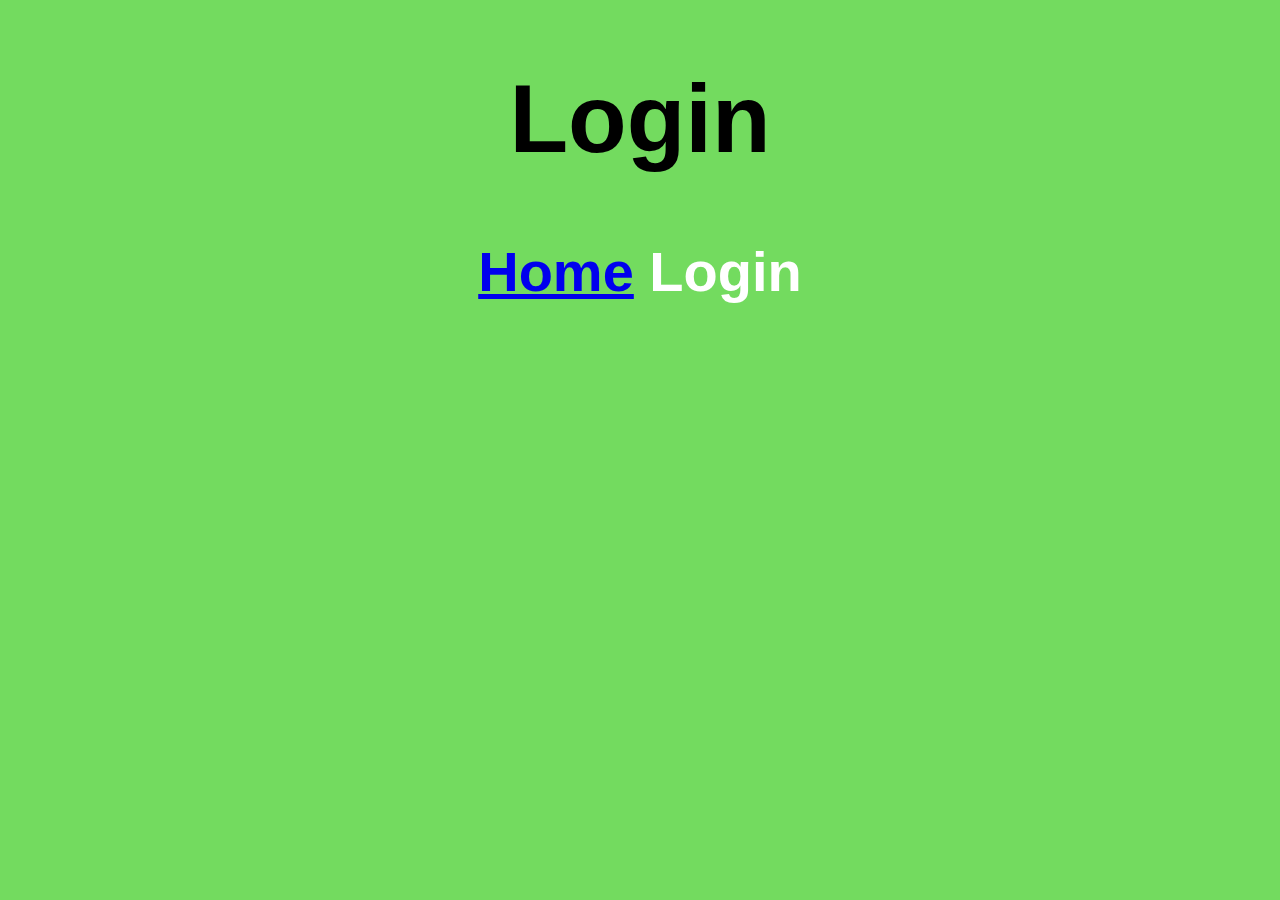
<file: login.html>
<!doctype html>
<html>
  <head>
    <title>Login</title>
    <link rel="stylesheet" href="css/styles.css">
  </head>
  <body>
    <h1>
      Login
    </h1>

    <h2>
      <a href="index.html">Home</a>
      Login
    </h2>
  </body> 
</html>
</file>
<file: css/styles.css>
body {
    background-color: rgb(115, 219, 95);
  }
h1 {
    font-family:'Segoe UI', Tahoma, Geneva, Verdana, sans-serif;
    font-size:600%;
    text-align: center;
}
h2 {
    font-family:'Segoe UI', Tahoma, Geneva, Verdana, sans-serif;
    font-size:350%;
    color:white;
    text-align: center;
}
</file>
